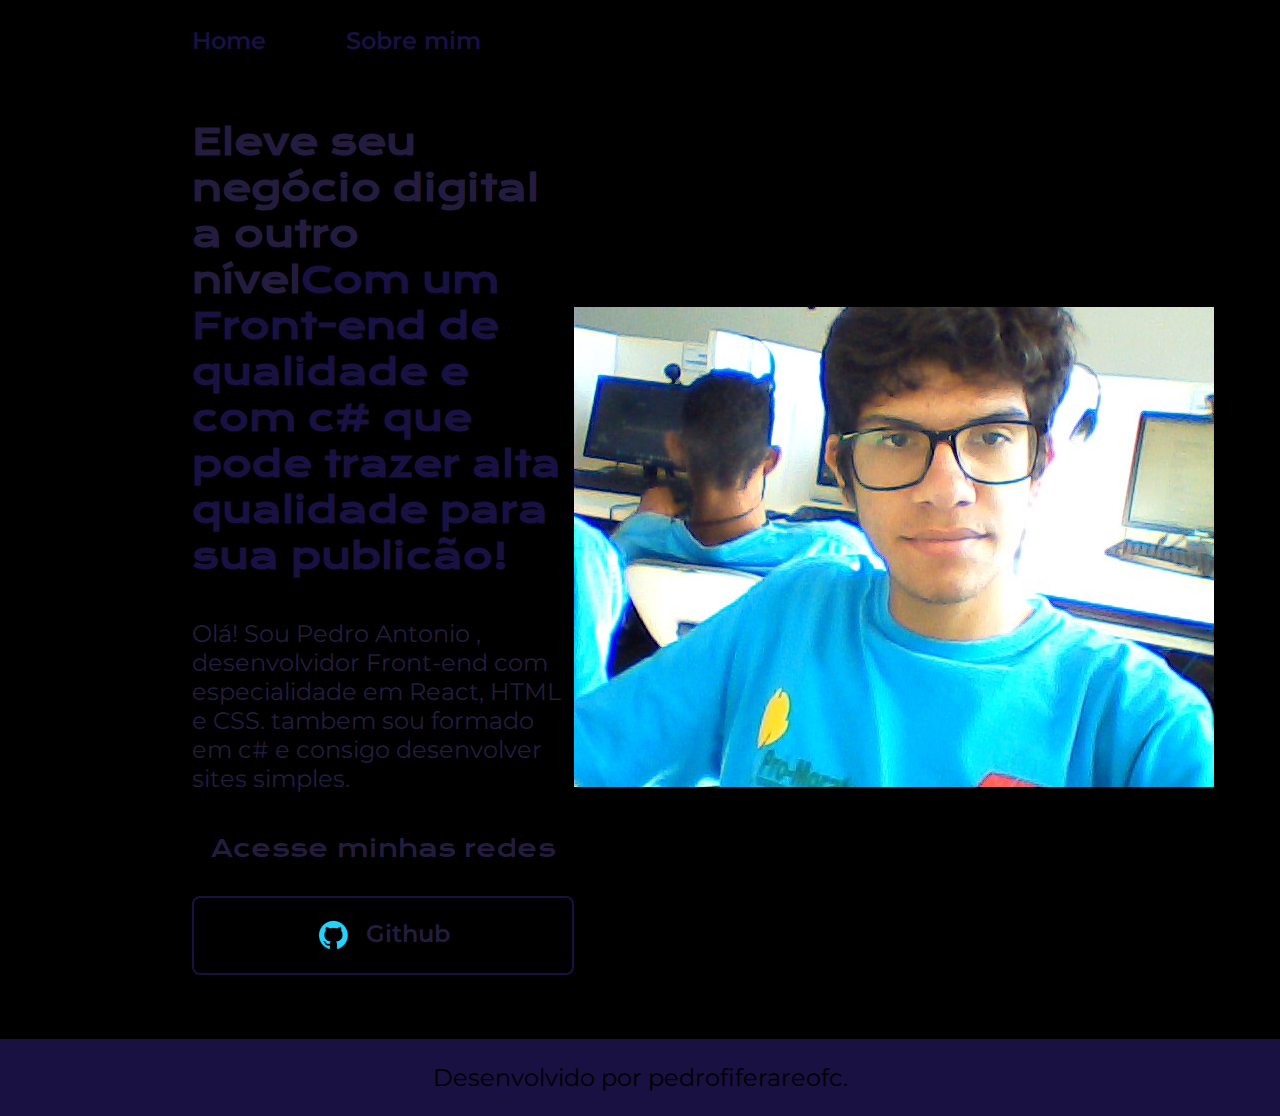
<file: index.html>
<!DOCTYPE html>
<html lang="pt-br">

<head>
    <meta charset="UTF-8">
    <meta http-equiv="X-UA-Compatible" content="IE=edge">
    <meta name="viewport" content="width=device-width, initial-scale=1.0">
    <title>Portifolio</title>
    <link rel="stylesheet" href="./style.css">
</head>

<body>
    <header class="cabecalho">
        <nav class="cabecalho__menu">
            <a class="cabecalho__menu__link" href="index.html">Home</a>
            <a class="cabecalho__menu__link" href="about.html">Sobre mim</a>
        </nav>
    </header>
    <main class="apresentacao">
        <section class="apresentacao__conteudo">
            <h1 class="apresentacao__conteudo__titulo">Eleve seu negócio digital a outro nível<strong 
            class="titulo-destaque">Com um Front-end de qualidade e com c# que pode trazer alta qualidade para sua publicão!
            </strong></h1>
            <p class="apresentacao__conteudo__texto">Olá! Sou Pedro Antonio , desenvolvidor
            Front-end com especialidade em React, HTML e
            CSS. tambem sou formado em c# e consigo desenvolver sites simples. </p>
            <div class="apresentacao__links">
                <h2 class="apresentacao__links__subtitulo">Acesse minhas redes</h2>
                <a class="apresentacao__links__link" href="https://github.com/pedroantoniooooo">
                    <img src="./github.png">
                    Github
                </a>
                
                
            </div>
        </section>
        <img src="./imagem foto .jpg" alt="imagem foto">
    </main>
    <footer class="rodape">
        <p>Desenvolvido por pedrofiferareofc.</p>
    </footer>
</body>

</html>
</file>
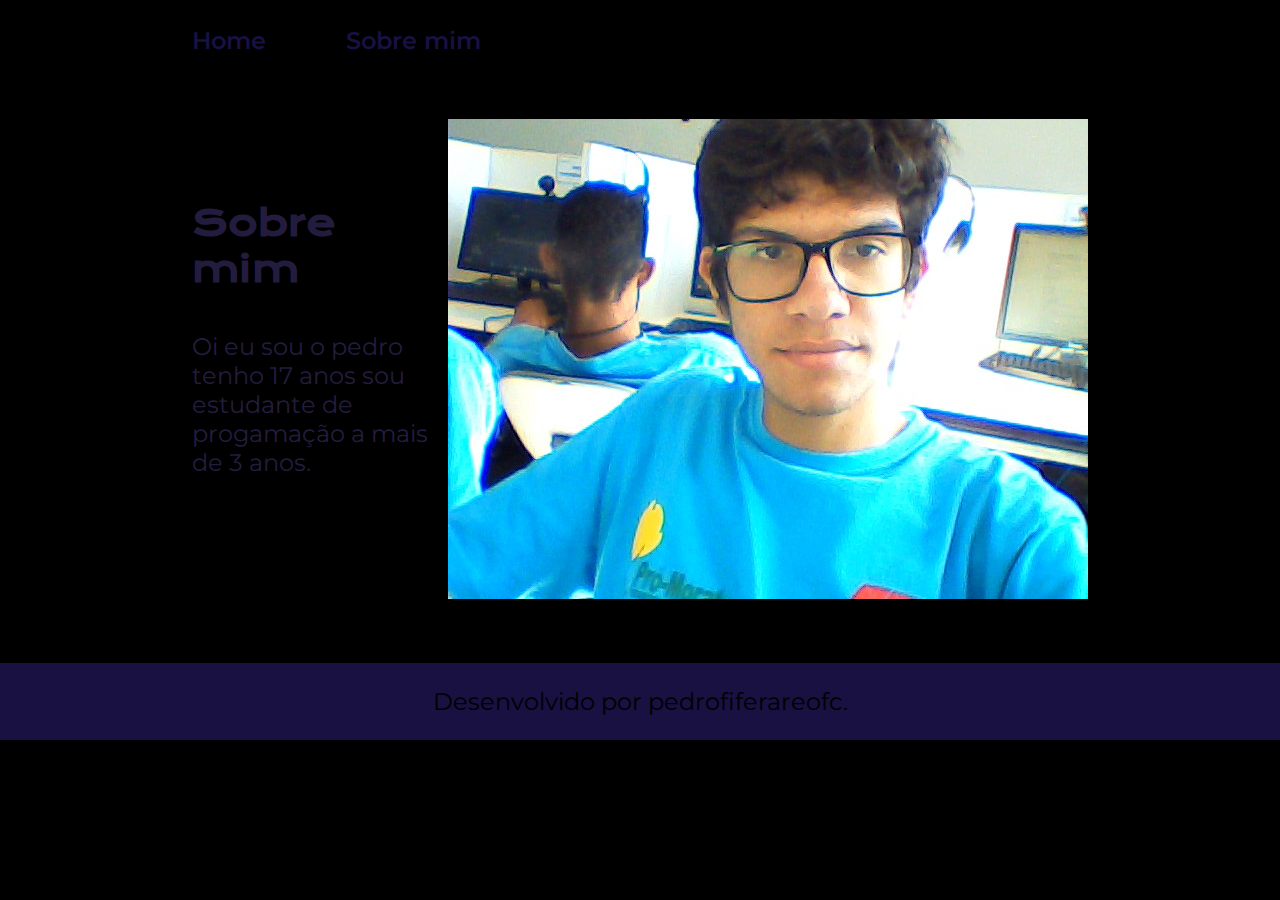
<file: about.html>
<!DOCTYPE html>
<html lang="pt-br">

<head>
    <meta charset="UTF-8">
    <meta http-equiv="X-UA-Compatible" content="IE=edge">
    <meta name="viewport" content="width=device-width, initial-scale=1.0">
    <title>Sobre mim</title>
    <link rel="stylesheet" href="./style.css">
</head>

<body>
    <header class="cabecalho">
        <nav class="cabecalho__menu">
            <a class="cabecalho__menu__link" href="index.html">Home</a>
            <a class="cabecalho__menu__link" href="about.html">Sobre mim</a>
        </nav>
    </header>

    <main class="apresentacao">
        <section class="apresentacao__conteudo">
            <h1 class="apresentacao__conteudo__titulo">Sobre mim</h1>
            <p class="apresentacao__conteudo__texto">Oi eu sou o pedro tenho 17 anos sou estudante de progamação a mais de 3 anos. 
            </p>
            <p class="apresentacao__conteudo__texto">
                </p>
        </section>
        <img src="./imagem foto .jpg" alt="pedrofiferareofc
    ">
    </main>

    <footer class="rodape">
        <p>Desenvolvido por pedrofiferareofc.</p>
    </footer>
</body>

</html>
</file>
<file: style.css>
@import url('https://fonts.googleapis.com/css2?family=Krona+One&family=Montserrat:wght@400;600&display=swap');

:root {
    --cor-primaria: #000000;
    --cor-secundaria: hsla(254, 38%, 27%, 0.678);
    --cor-terciaria: rgb(24, 17, 65);
    --cor-hover: rgba(71, 68, 66, 0.953);

    --fonte-primaria: 'Krona One', sans-serif;
    --fonte-secundaria: 'Montserrat', sans-serif;
}
*{
    margin: 0;
    padding: 0;
}

body{
    box-sizing: border-box;
    background-color: var(--cor-primaria);
    color: var(--cor-secundaria);
}
.cabecalho{
    padding: 2% 0% 0% 15%;
}
.cabecalho__menu{
    display: flex;
    gap: 80px;
}
.cabecalho__menu__link{
    font-family: var(--fonte-secundaria);
    font-size: 24px;
    font-weight: 600;
    color: var(--cor-terciaria);
    text-decoration: none;
}
.apresentacao{
    padding: 5% 15%;
    display: flex;
    align-items: center;
    justify-content: space-between;
}
.apresentacao__conteudo{
    width: 615px;
    display: flex;
    flex-direction: column;
    gap: 40px;
}

.apresentacao__conteudo__titulo{
    font-size: 36px;
    font-family: var(--fonte-primaria);
}
.titulo-destaque{
    color: var(--cor-terciaria);
}
.apresentacao__conteudo__texto{
    font-size: 24px;
    font-family: var(--fonte-secundaria);
}

.apresentacao__links{
    display: flex;
    flex-direction: column;
    justify-content: space-between;
    align-items: center;
    gap: 32px;
}
.apresentacao__links__subtitulo{
    font-family: var(--fonte-primaria);
    font-weight: 400;
    font-size: 24px;
}
.apresentacao__links__link{
    display: flex;
    justify-content: center;
    gap: 16px;
    border: 2px solid var(--cor-terciaria);
    width: 378px;
    text-align: center;
    border-radius: 8px;
    font-size: 24px;
    font-weight: 600;
    padding: 21.5px 0;
    text-decoration: none;
    color: var(--cor-secundaria);
    font-family: var(--fonte-secundaria);
}
.apresentacao__links__link:hover{
    background-color: var(--cor-hover);
}
.rodape{
    color: var(--cor-primaria);
    background-color: var(--cor-terciaria);
    padding: 24px;
    text-align: center;
    font-family: var(--fonte-secundaria);
    font-size: 24px;
    font-weight: 400;
}
</file>
